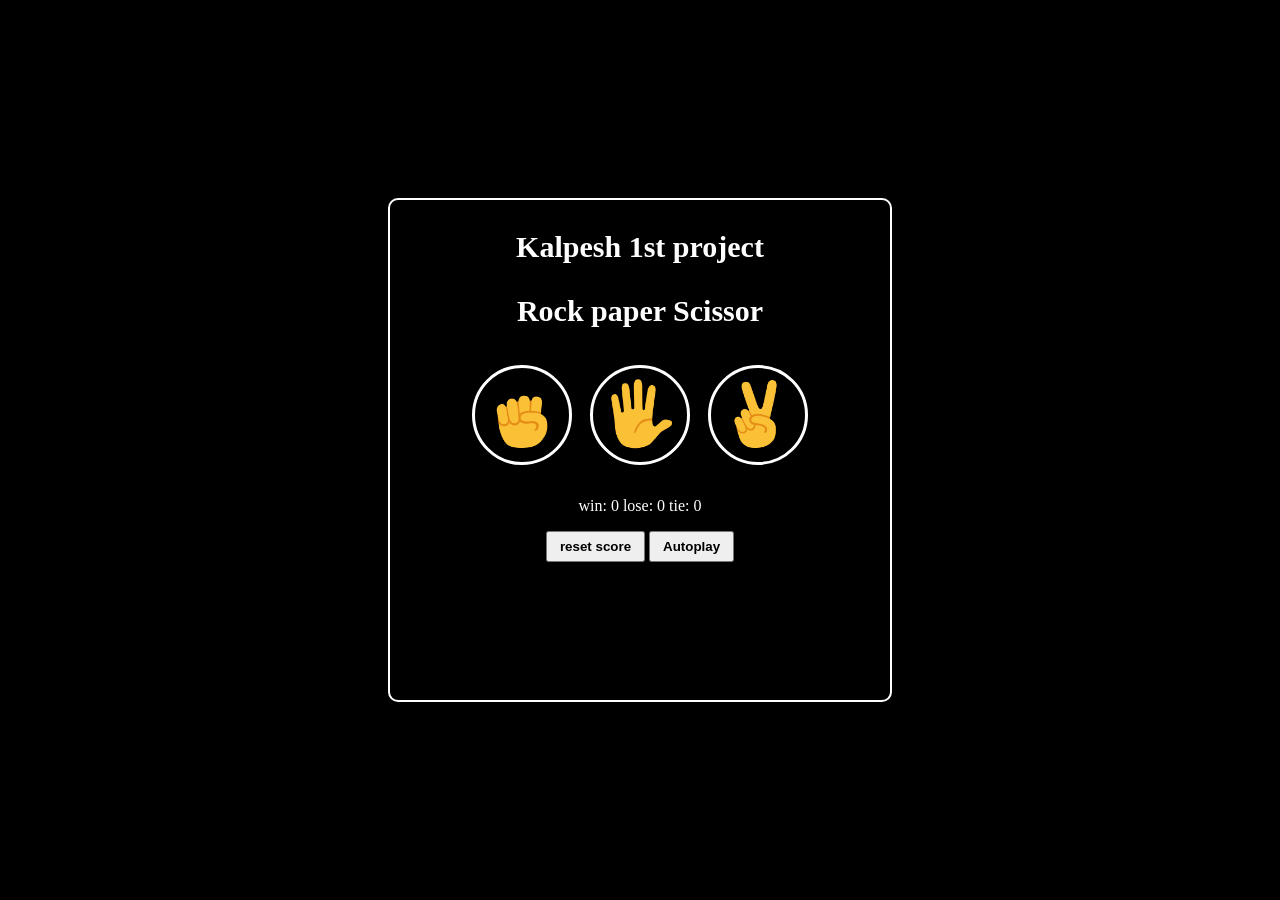
<file: index.html>
<!DOCTYPE html>
<html lang="en">
  <head>
    <meta charset="UTF-8" />
    <meta name="viewport" content="width=device-width, initial-scale=1.0" />
    <title>Rock Paper Sissors using DOM</title>
    <link rel="stylesheet" href="./RPS.complete.git.css" />
  </head>

  <body>
    <div class="container">
      <p class="header">Kalpesh 1st project</p>
      <p class="header">Rock paper Scissor</p>

      <button class="icon-button js-event1">
        <img class="icon" src="./image/rock-emoji.png" alt="" />
      </button>

      <button class="icon-button js-event2">
        <img class="icon" src="./image/paper-emoji.png" alt="" />
      </button>

      <button class="icon-button js-event3">
        <img class="icon" src="./image/scissor-emoji.png" alt="" />
      </button>

      <p class="js-result result"></p>

      <p class="js-pc-move"></p>

      <p class="js-score css-score"></p>

      <button
        class="score"
        onclick="
        score.win = 0;
        score.lose = 0;
        score.tie = 0;
        localStorage.removeItem(`score`);
        updateScore ();
        "
      >
        reset score
      </button>

      <button
        class="score"
        onclick="
          autoplay();
        "
      >
        Autoplay
      </button>
    </div>

    <script src="./RPS.complete.git.js"></script>
  </body>
</html>
</file>
<file: RPS.complete.git.css>
body {
      background-color: black;
      color: white;
      display: flex;
      justify-content: center; /* centers horizontally */
      align-items: center; /* centers vertically */
      height: 100vh; /* full screen height */
      margin: 0;
    }

    .header {
      font-weight: bold;
      font-size: 30px;
    }
    .icon {
      height: 70px;
    }
    .icon-button {
      background-color: black;
      border-color: white;
      border-style: solid;
      border-radius: 50px;
      border-width: 3px;
      height: 100px;
      width: 100px;
      cursor: pointer;
      margin: 7px;
    }
    .result {
      font-weight: bold;
      font-size: 25px;
    }
    .score {
      padding-left: 12px;
      padding-right: 12px;
      padding-bottom: 6px;
      padding-top: 6px;
      cursor: pointer;
      font-weight: bold;
    }
    .container {
      border: 2px solid white;
      border-radius: 10px;
      height: 500px;
      width: 500px;
      justify-content: center;
      text-align: center;
    }
</file>
